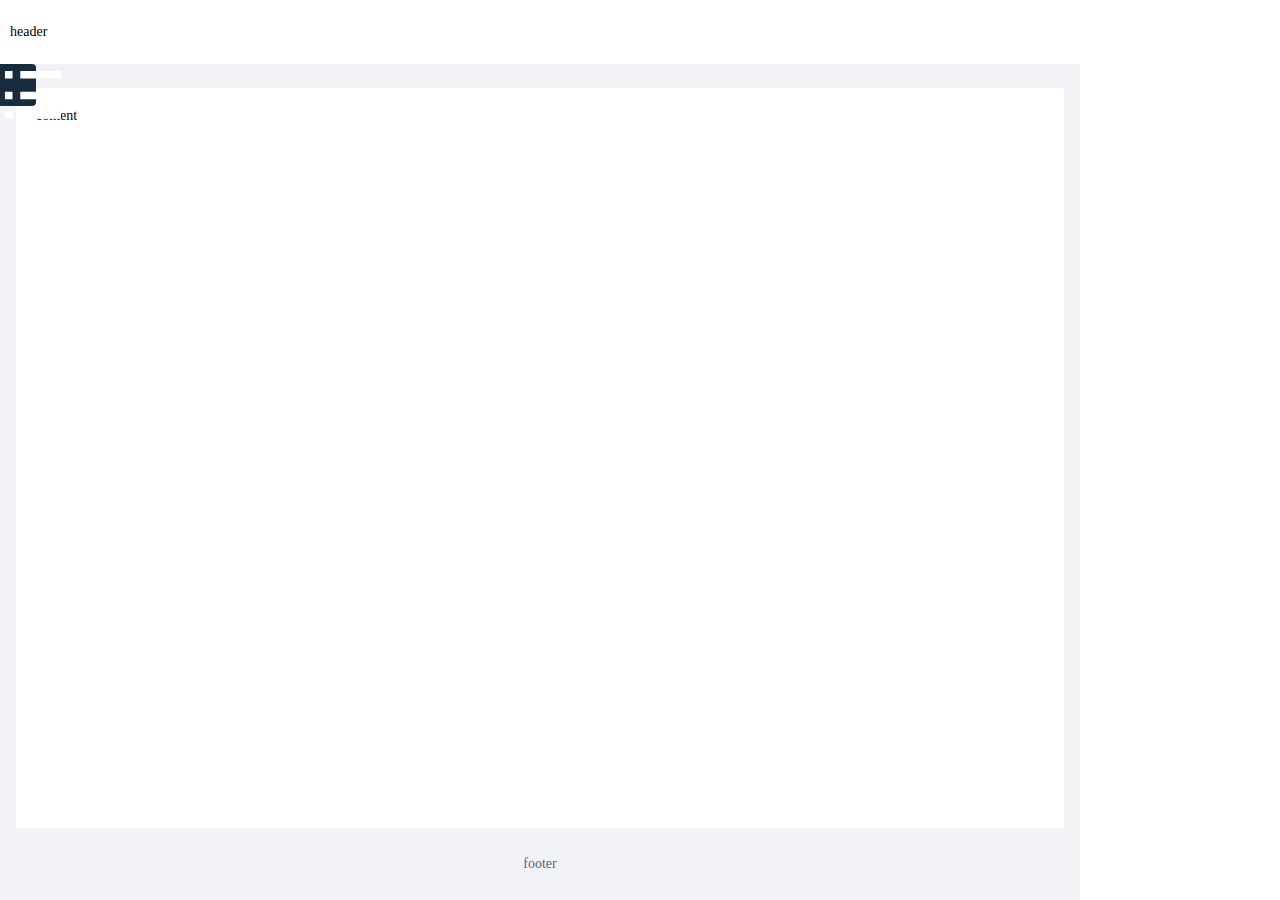
<file: blog/jianshu/Wei/layout/responsiveSidebar.html>
<!DOCTYPE html>
<html lang="en">

<head>
    <meta charset="UTF-8">
    <meta name="viewport" content="width=device-width, initial-scale=1.0, maximum-scale=1.0, user-scalable=0">
    <meta http-equiv="X-UA-Compatible" content="ie=edge">
    <title>ResponsiveSidebar</title>
    <!-- CSS -->
    <link rel="stylesheet" href="../layout/css/responsiveSidebar.css">
</head>

<body>
    <div class="responsive-sidebar">
        <div class="container-fluid">
            <div class="row">
                <div class="fixed-col" id="sidebar">
                    <aside class="sidebar">
                        <div class="logo">logo</div>
                        <div class="menu-item">sidebar</div>
                    </aside>
                </div>
                <div class="col">
                    <div class="right-col">
                        <header class="header">
                            <span class="menu-switch" id="menuSwitch" onclick="handleClickMenuSwitch()"><img src="../layout/img/menu.png"
                                    alt="menu"></span>
                            <span>header</span>
                        </header>
                        <main class="main">content</main>
                        <footer class="footer">footer</footer>
                    </div>
                </div>
            </div>
        </div>
    </div>
    <!-- JS -->
    <script src="../layout/js/app/responsiveSidebar/index.js"></script>
</body>

</html>
</file>
<file: blog/jianshu/Wei/layout/css/responsiveSidebar.css>
html,
body {
    width: 100%;
    height: 100%;
    margin: 0;
    font-size: 14px;
}

/* container style */
.container-fluid {
    width: 100%;
    height: 100%;
}

.container-fluid .row {
    display: flex;
    display: -webkit-flex;
    width: 100%;
    height: 100%;
}

/* < 600px */
@media only screen and (max-width: 600px) {
    .container-fluid .row .fixed-col {
        display: none;
    }

    .container-fluid .row .fixed-col-show {
        display: block;
        height: 100%;
    }

    .container-fluid .row .col {
        width: 100%;
        height: 100%;
    }

    .container-fluid .row .col-hide {
        width: calc(100vw - 200px);
        height: 100%;
    }
}

/* > 600 */
@media only screen and (min-width: 600px) {
    .container-fluid .row .fixed-col {
        display: block;
        height: 100%;
    }

    .container-fluid .row .col,
    .col-hide {
        width: calc(100vw - 200px);
        height: 100%;
    }
}

/* 
.container-fluid .row .fixed-col {
    display: block;
    height: 100%;
} 

.container-fluid .row .col {
    width: calc(100vw - 200px);
    height: 100%;
}
*/

/* layout style */
.responsive-sidebar {
    height: 100%;
}

.responsive-sidebar .sidebar {
    width: 200px;
    height: 100%;
    color: #fff;
    background: #001529;
}

.responsive-sidebar .right-col {
    display: flex;
    display: -webkit-flex;
    flex-flow: column;
    height: 100%;
    background: #f0f2f5;
}

.responsive-sidebar .header {
    position: relative;
    height: 54px;
    padding: 5px 10px;
    line-height: 54px;
    background: #fff;
}

.responsive-sidebar .header .menu-switch {
    position: absolute;
    top: 64px;
    left: 0;
    text-align: center;
    width: 36px;
    height: 42px;
    line-height: 42px;
    background: #192c3e;
    color: #fff;
    font-size: 12px;
    border-radius: 0 4px 4px 0;
    cursor: pointer;
    -webkit-transition: background .3s ease;
    transition: background .3s ease;
}

/* < 200px */
@media only screen and (max-width: 600px) {
    .responsive-sidebar .header .menu-switch {
        display: inline-block;
    }
}

/* > 200 */
@media only screen and (min-width: 600px) {
    .responsive-sidebar .header .menu-switch {
        display: none;
    }
}

.responsive-sidebar .main {
    flex: 1;
    margin: 24px 16px 0px;
    padding: 20px;
    background: #fff;
}

.responsive-sidebar .footer {
    height: 24px;
    padding: 24px 50px;
    line-height: 24px;
    color: rgba(0, 0, 0, 0.65);
    text-align: center;
    background: #f0f2f5;
}
</file>
